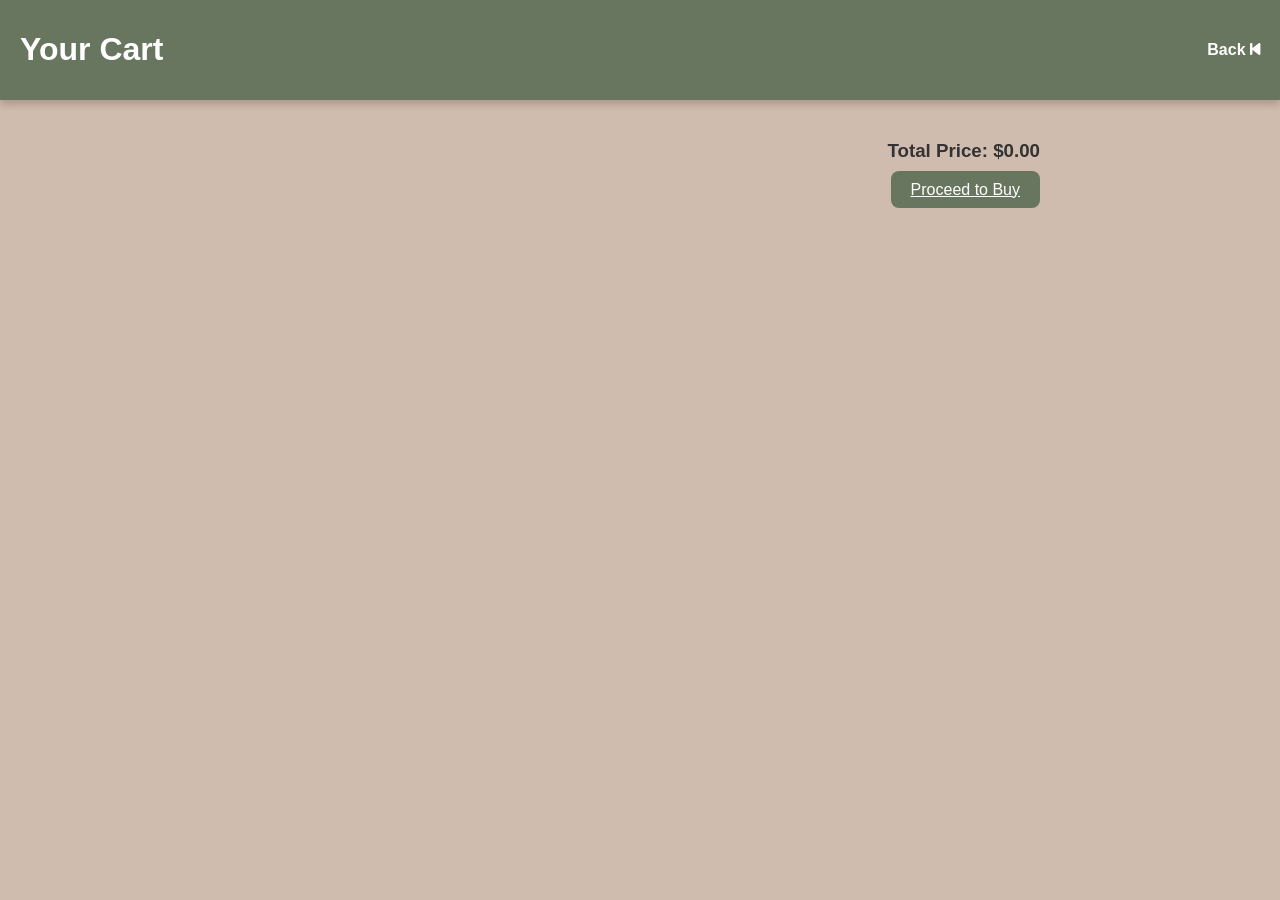
<file: task2/cart.html>
<!DOCTYPE html>
<html lang="en">

<head>
    <meta charset="UTF-8">
    <meta name="viewport" content="width=device-width, initial-scale=1.0">
    <title>Urban Backyard - Cart</title>
    <link rel="stylesheet" href="cart-styles.css">
    <!-- Font Awesome CDN -->
    <link rel="stylesheet" href="https://cdnjs.cloudflare.com/ajax/libs/font-awesome/6.0.0-beta3/css/all.min.css">
</head>

<body>
    <header>
        <h1>Your Cart</h1>
        <a href="menu.html">Back
            <i class="fa-solid fa-backward-step"></i>
        </a>
    </header>

    <section class="cart-section">
        <div id="cart-items">
            <!-- Cart items will be dynamically loaded here -->
        </div>

        <div class="cart-summary">
            <h3>Total Price: $<span id="total-price">0.00</span></h3>
            <a href="details.html" class="checkout-btn">Proceed to Buy</a>
        </div>
    </section>

    <script src="cart-script.js"></script>
</body>

</html>
</file>
<file: task2/cart-styles.css>
body {
    font-family: 'Arial', sans-serif;
    margin: 0;
    padding: 0;
    background-color: hsla(24.71, 26.56%, 74.9%, 1);
    color: #333;
}

header {
    display: flex;
    justify-content: space-between;
    align-items: center;
    padding: 10px 20px;
    background-color: hsla(96.52, 10.8%, 41.76%, 1);
    color: white;
    box-shadow: 0 4px 8px rgba(0, 0, 0, 0.2);
    box-sizing: border-box;
}

header a {
    color: white;
    text-decoration: none;
    font-weight: bold;
}

.cart-section {
    padding: 20px;
    max-width: 800px;
    margin: auto;
}

.cart-item {
    display: flex;
    justify-content: space-between;
    align-items: center;
    background-color: white;
    padding: 10px;
    border-radius: 8px;
    margin-bottom: 10px;
}

.cart-item img {
    width: 50px;
    height: 50px;
    margin-right: 20px;
}



.quantity-control button {
    font-size: 16px;
    padding: 5px 10px;
    margin: 0 10px;
    background-color: hsla(96.52, 10.8%, 41.76%, 1);
    color: white;
    border: none;
    border-radius: 4px;
    cursor: pointer;
}

.quantity-control span {
    font-size: 16px;
}

.cart-summary {
    text-align: right;
    margin-top: 20px;
}

.checkout-btn {
    padding: 10px 20px;
    background-color: hsla(96.52, 10.8%, 41.76%, 1);
    color: white;
    border: none;
    border-radius: 8px;
    cursor: pointer;
}
</file>
